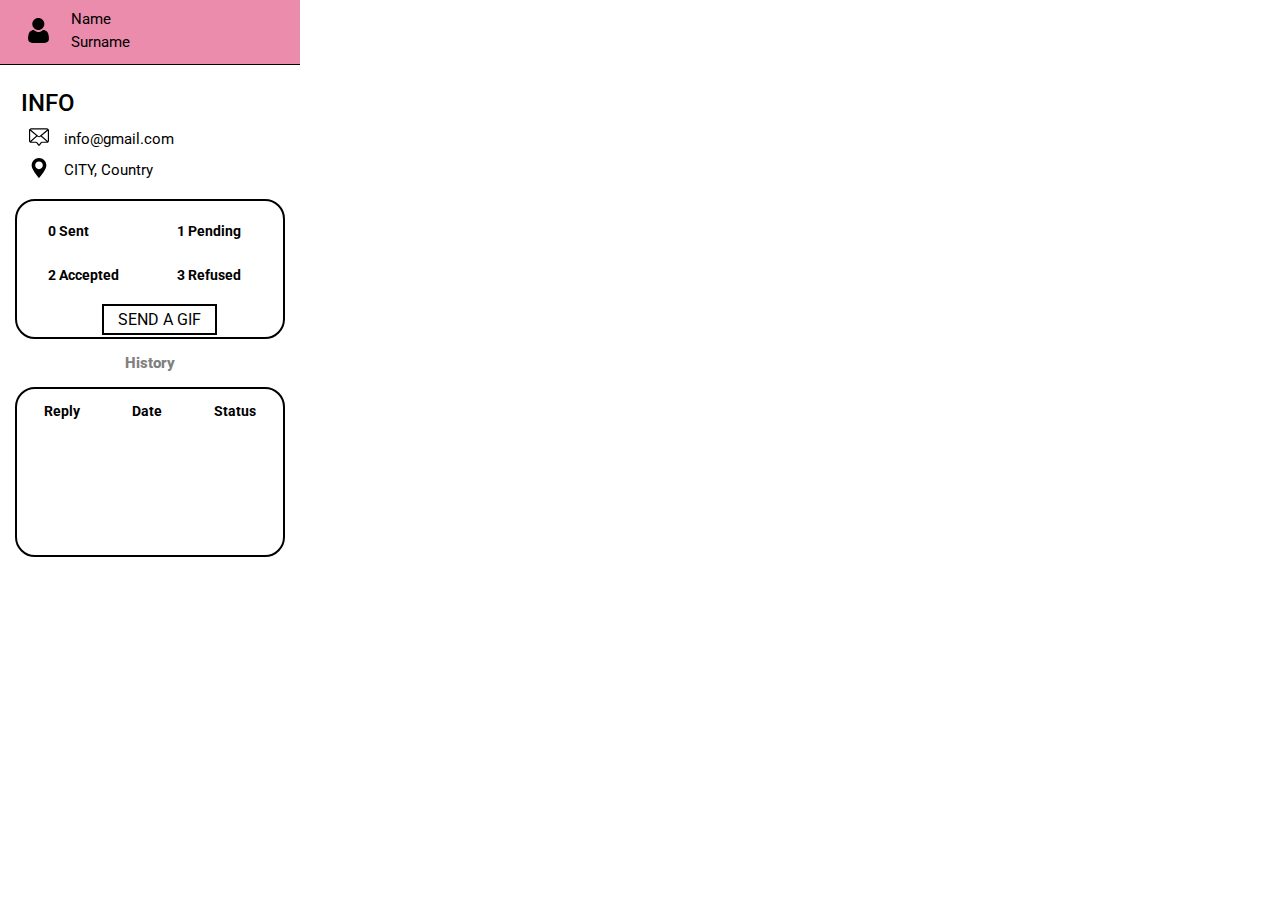
<file: index.html>
<!doctype html>
<html>
  <head>
    <title>Closer.io</title>
    <script src="index.js"></script>
    <link rel="stylesheet" href="css/style.css">
    <link href="https://fonts.googleapis.com/css2?family=Roboto:ital,wght@0,100;0,300;0,400;0,500;0,700;0,900;1,100;1,300;1,400;1,500;1,700;1,900&display=swap" rel="stylesheet">
  </head>
  <body>
    <header class="header">
    <div class="header__block">
    <img src="images/user.svg" alt="" class="user__logo">
    <div class="names__text">
    <p class="name__title">Name</p>
    <p class="surname__title">Surname</p>
  </div>
  </div>
</header>
  <section class="section">
    <div class="info">
      <p class="info__title">INFO</p>
      <div class="info__block">
       <div class="info__link">
         <img class="info__img" src="images/sms.svg" alt="SMS">
         <p class="info__text"> info@gmail.com</p>
        </div>
       <div class="info__link">
         <img class="info__img" src="images/map.svg" alt="MAP">
         <p class="info__text">CITY, Country</p>
        </div>
      </div>
    </div>
    <div class="block__info">
      <div class="block__wrap">
      <div class="options__info">
        <p class="options__count">0 Sent</a>
      </div>
      <div class="options__info">
        <p class="options__count">1 Pending</a>
      </div>
      <div class="options__info">
        <p class="options__count">2 Accepted</a>
      </div>
      <div class="options__info">
        <p class="options__count">3 Refused</a>
      </div>
      <a href="categories.html" class="send__gif">SEND A GIF</a>
    </div>
    </div>
    <p class="history__title">History</p>
    <div class="history__block">
      <div class="history__wrapper">
      <div class="blockOfHistory">
        <p class="first__text">Reply</p>
      </div>
      <div class="blockOfHistory">
        <p class="first__text">Date</p>
      </div>
      <div class="blockOfHistory">
        <p class="first__text">Status</p>
      </div>
    </div>
    </div>
  </section>
  </body>
</html>
</file>
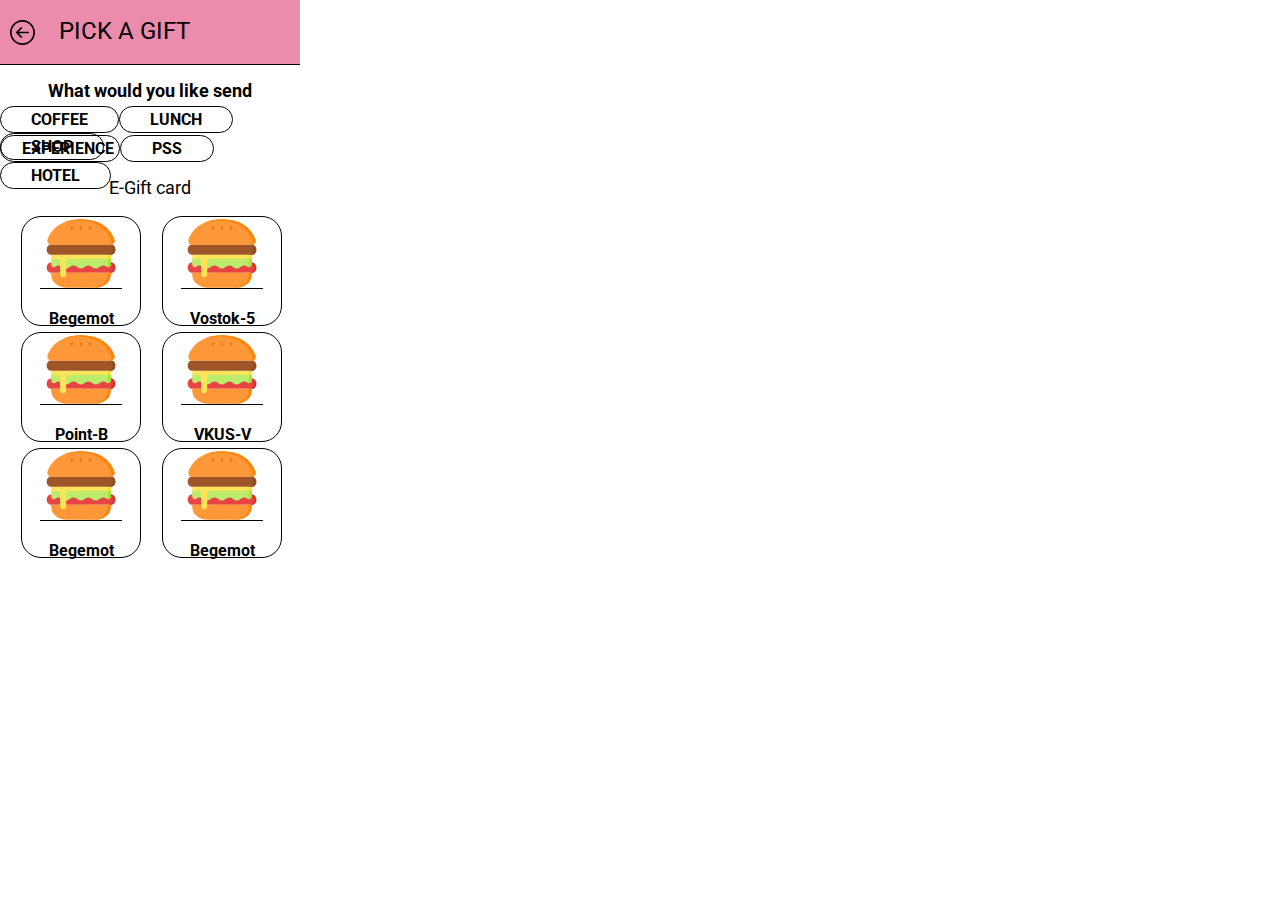
<file: categories.html>
<!doctype html>
<html>

<head>
    <title>Closer.io</title>
    <script src="index.js"></script>
    <link rel="stylesheet" href="css/style.css">
    <link
        href="https://fonts.googleapis.com/css2?family=Roboto:ital,wght@0,100;0,300;0,400;0,500;0,700;0,900;1,100;1,300;1,400;1,500;1,700;1,900&display=swap"
        rel="stylesheet">
</head>

<body>
    <header class="header">
        <div class="categoties__header">
        <a href="index.html"><img src="images/camera-back.svg" alt="BACK" class="back__logo"></a>
        <p class="header__title">PICK A GIFT</p>
    </div>
    </header>
    <main class="main">
        <p class="like__send">What would you like send</p>
        <div class="categories__block">
            <a href="#" class="categories__link hotel">coffee</a>
            <a href="#" class="categories__link shop">Lunch</a>
            <a href="#" class="categories__link shop">shop</a>
        </div>
        <div class="categories__block">
            <a href="#" class="categories__link experience">Experience</a>
            <a href="#" class="categories__link pss">PSS</a>
            <a href="#" class="categories__link hotel">hotel</a>
            
        </div>
        <p class="e__gift">E-Gift card</p>
        <div class="other__cards">
            <div class="card__card" >
              <a href="ticket__choice.html"><img src="images/burger.svg" alt="" class="card__img"></a> 
                <p class="card__text">Begemot</p>
            </div>
            <div class="card__card">
                <img src="images/burger.svg" alt="" class="card__img">
                <p class="card__text">Vostok-5</p>
            </div>
            <div class="card__card">
                <img src="images/burger.svg" alt="" class="card__img">
                <p class="card__text">Point-B</p>
            </div>
            <div class="card__card">
                <img src="images/burger.svg" alt="" class="card__img">
                <p class="card__text">VKUS-V</p>
            </div>
            <div class="card__card">
                <img src="images/burger.svg" alt="" class="card__img">
                <p class="card__text">Begemot</p>
            </div>
            <div class="card__card">
                <img src="images/burger.svg" alt="" class="card__img">
                <p class="card__text">Begemot</p>
            </div>
        </div>
    </main>

</body>

</html>
</file>
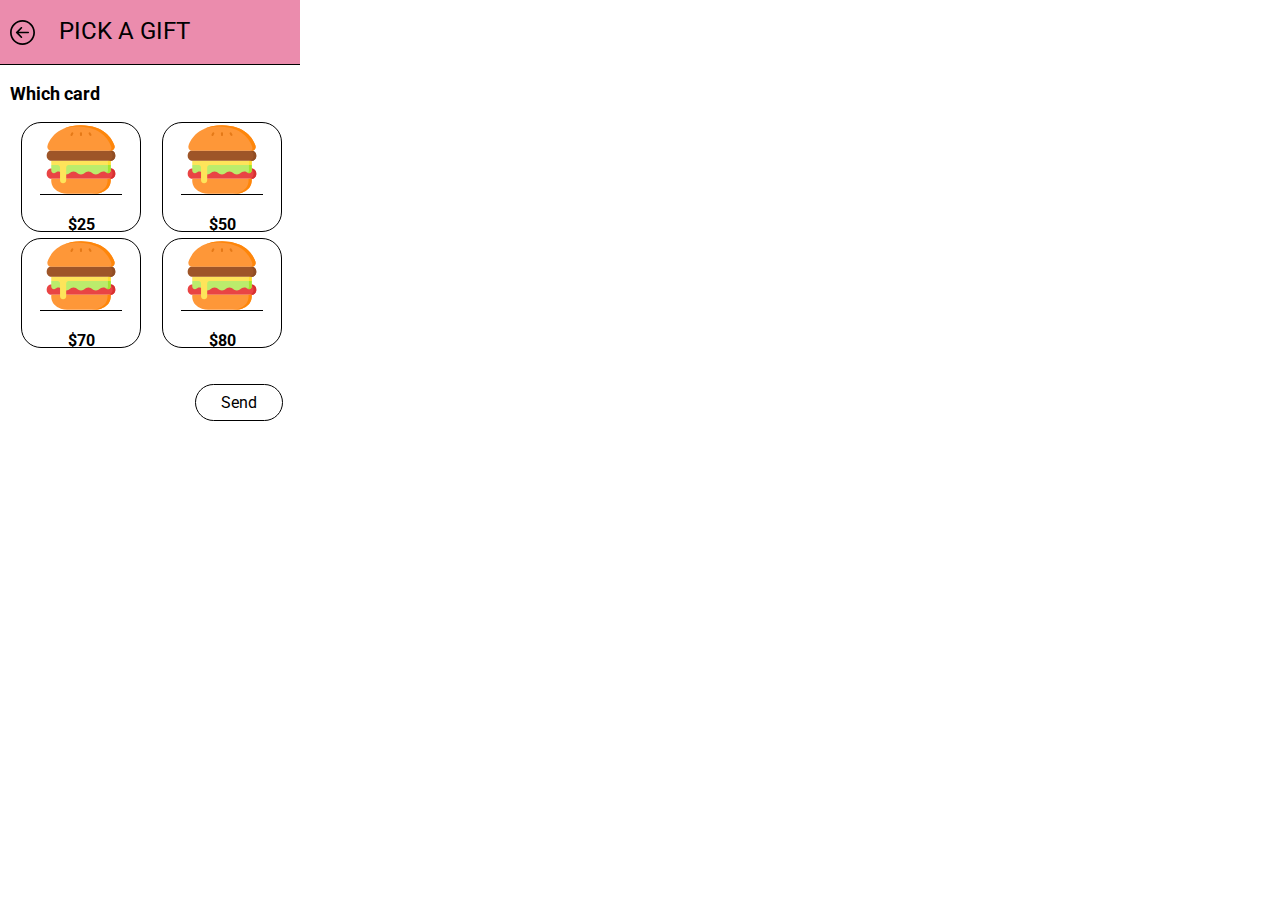
<file: ticket__choice.html>
<!doctype html>
<html>

<head>
    <title>Closer.io</title>
    <script src="index.js"></script>
    <link rel="stylesheet" href="css/style.css">
    <link
        href="https://fonts.googleapis.com/css2?family=Roboto:ital,wght@0,100;0,300;0,400;0,500;0,700;0,900;1,100;1,300;1,400;1,500;1,700;1,900&display=swap"
        rel="stylesheet">
</head>
<body>
    <header class="header">
        <div class="categoties__header">
        <a href="index.html"><img src="images/camera-back.svg" alt="BACK" class="back__logo"></a>
        <p class="header__title">PICK A GIFT</p>
    </div>
    </header>
    <main class="main__card">
        <p class="which__card">Which card</p>
        <div class="other__cards-ticket">
            <div class="card__card" >
                <img src="images/burger.svg" alt="" class="card__img">
                <p class="card__text">$25</p>
            </div>
            <div class="card__card">
                <img src="images/burger.svg" alt="" class="card__img">
                <p class="card__text">$50</p>
            </div>
            <div class="card__card">
                <img src="images/burger.svg" alt="" class="card__img">
                <p class="card__text">$70</p>
            </div>
            <div class="card__card">
                <img src="images/burger.svg" alt="" class="card__img">
                <p class="card__text">$80</p>
            </div>
            <a href="#" class="next">Send</a>
        </div>
        
    </main>

</body>

</html>
</file>
<file: css/style.css>
*{
    box-sizing: border-box;
    font-family: 'Roboto', sans-serif;
    color: black;
    text-decoration: none ;
    font-weight: 400;
}
body{
    width: 300px;
    height: 100vh;
    margin: 0;
    padding: 0;
    
}
.header{
    border-bottom: 1px black solid;
    height: 65px;
    background-color: #eb8cad;
}
.header__block{
    max-width: 90%;
    margin: 0 auto;
    padding-top: 10px;
    position: relative;
    display: flex;
}
.names__text{
    margin-left: 20px;
    flex-direction: column;
}
.user__logo{
    width: 25px;
    height: 25px;
    margin-left: 4%;
    margin-top: 8px;
}
.name__title{
    margin: 0;
    font-size: 15px;
    font-style: normal;
}
.surname__title{
    font-size: 15px;
    font-style: normal;
    margin-top: 5px;
}
.section {
    margin-bottom: 20px;
}
.info {
    margin-bottom: 20px;
    padding-left: 5%;
}
.info__title {
    margin-bottom: 0;
    font-weight: 500;
    font-size: 24px;
    margin-left: 2%;
}
.info__block {
    margin-left: 5%;
    flex-wrap: wrap;
    max-width: 180px;
}
.info__img{
    margin-top: 10px;
    width: 20px;
    height: 20px;
}
.info__text {
    text-decoration: none ;
    color: #000;
    font-size: 15px;
    margin-left: 15px;
    margin-top: 13px;
    margin-bottom: 0;
}
.info__link{
    margin: 0;
    display: flex;
}
.block__info{
    position: relative;
    height: 140px;
    margin: 0 auto;
    max-width: 90%;
    margin-left: 5%;
    padding: 0px 0px 0px 5px;
    border-radius: 20px;
    border: 2px solid black;
}
.block__wrap{
    width: 80%;
    margin-top: 3%;
    height: 60%;
   margin-left: 10%;
    display: flex;
    justify-content: space-between;
    flex-wrap: wrap;
}

.options__count{
    width: 80px;
    font-size: 14px;
    font-weight: bold;
}
.send__gif{
    position: absolute;
    top: 76%;
    left: 32%;
    border: 2px solid black;
    padding: 4px 14px;
    transition: .3s;
    
}
.send__gif:hover{
    background-color: #eb8cad;
    padding: 6px 18px;
    margin-left: -2%;
    
}
.history__block {
    border-radius: 20px;
    border: black 2px solid;
    margin-top: 20px;
    height: 170px;
    width: 90%;
    margin: 0 auto;
}
.history__wrapper{
    margin: 0 auto;
    display: flex;
    max-width: 80%;
    justify-content: space-between;
}
.history__title {
    text-align: center;
    font-size: 15px;
    font-weight: 800;
    color: gray;
}

.first__text {
    font-size: 14px;
    font-weight: bold;
}
/* CATEGORIES */
.categoties__header{
    display: flex;
}
.back__logo{
    width: 25px;
    height: 25px;
    margin-top: 20px;
    margin-left: 10px;
}
.header__title{
    padding-left: 8%;
    font-size: 24px;
    margin: 0;
    margin-top: 17px;
}
.main{
    margin-top: 15px;
    margin-bottom: 15px;
}
.like__send{
    text-align: center;
    font-size: 18px;
    margin: 0;
    font-weight: bolder;
}
.categories__block{
    margin-top: 5px;
    height: 24px;
   display: flex;
    flex-wrap: wrap;
    width: 100%;
}
.categories__link{
    text-transform: uppercase;
    border-radius: 20px;
    border: 1px solid black;
    padding: 2px 12px;
    max-width: 120px;
    font-weight: bold;
}
.categories__link:hover{
    color: #eb8cad;
    border: 1px solid #eb8cad;
}
.hotel, .shop {
    padding: 3px 30px;
}
.experience{
    padding: 3px 21px;
}
.pss{
    padding: 3px 31px;
}
.e__gift{
    font-size: 18px;
    text-align: center  ;

}
.other__cards{
    display: flex;
    flex-wrap: wrap;
}
.card__card{
    margin-left: 7%;
    width: 120px;
    height: 110px;
    border: 1px solid black;
    border-radius: 20px;
    margin-bottom: 2%;
    cursor: pointer;
}
.card__img{
    margin-left: 15%;
    margin-right: 15%;
    margin-top: 2%;
    width: 70%;
    height: 70px;
    border-bottom: 1px solid black;
}
.card__text{
    text-align: center;
    font-weight: bold;
}
/* Ticket__choise */
.which__card{
    font-size: 18px;
    margin-left: 10px;
    font-weight: bolder;
}
.other__cards-ticket{
    margin-bottom: 30px;
    display: flex;
    flex-wrap: wrap;
}
.next{
    margin-top: 30px;
    padding: 8px 25px;
    border: 1px black solid;
    margin-left: 65%;
    border-radius: 20px;
}
.next:hover{
    color: #eb8cad;
    border: 1px solid #eb8cad;
}
</file>
